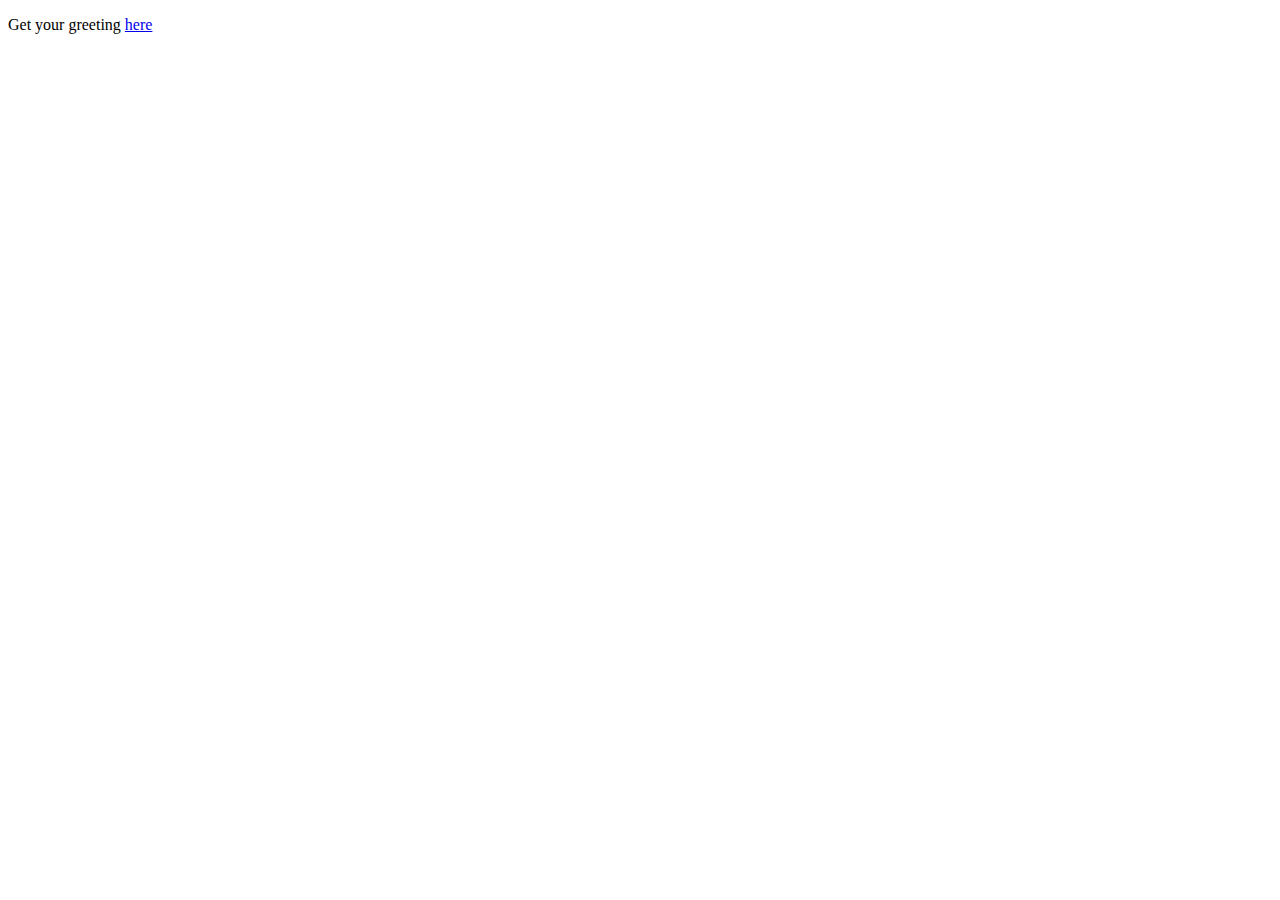
<file: src/main/resources/static/index.html>
<!DOCTYPE HTML>
<html>
<head>
    <title>Getting Started: Serving Web Content</title>
    <meta http-equiv="Content-Type" content="text/html; charset=UTF-8" />
</head>
<body>
    <p>Get your greeting <a href="/greeting">here</a></p>
</body>
</html>
</file>
